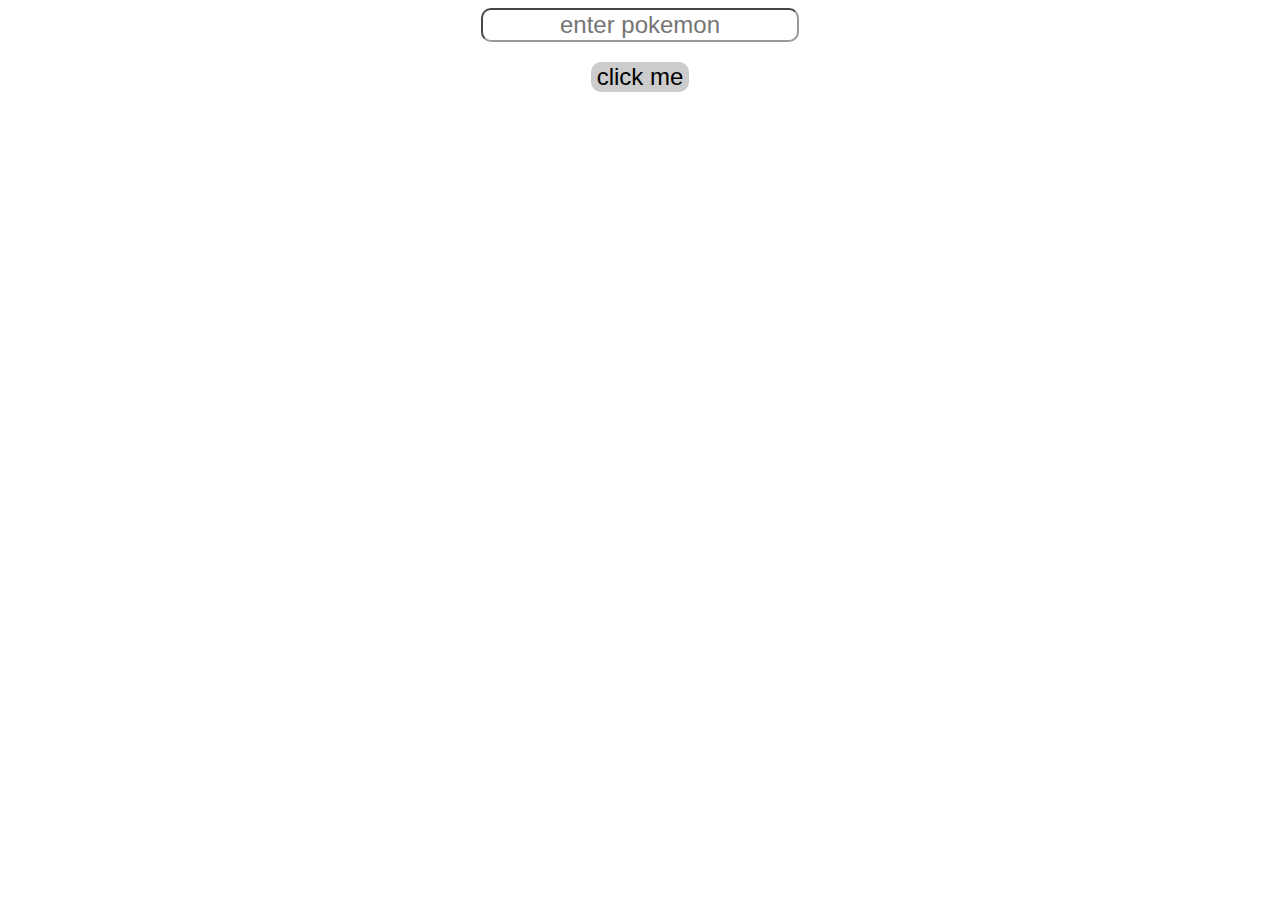
<file: index.html>
<!DOCTYPE html>
<html lang="en">
<head>
    <meta charset="UTF-8">
    <meta name="viewport" content="width=device-width, initial-scale=1.0">
    <title>Document</title>
</head>
<link rel="stylesheet" href="pokemon/style.css">
<body>
        <input type="text" placeholder="enter pokemon" id="name1">
        <button onclick="fetchData()" id="butt">click me</button>
    <div id="card">

    </div>
    <script src="pokemon/j1.js"></script>
</body>
</html>
</file>
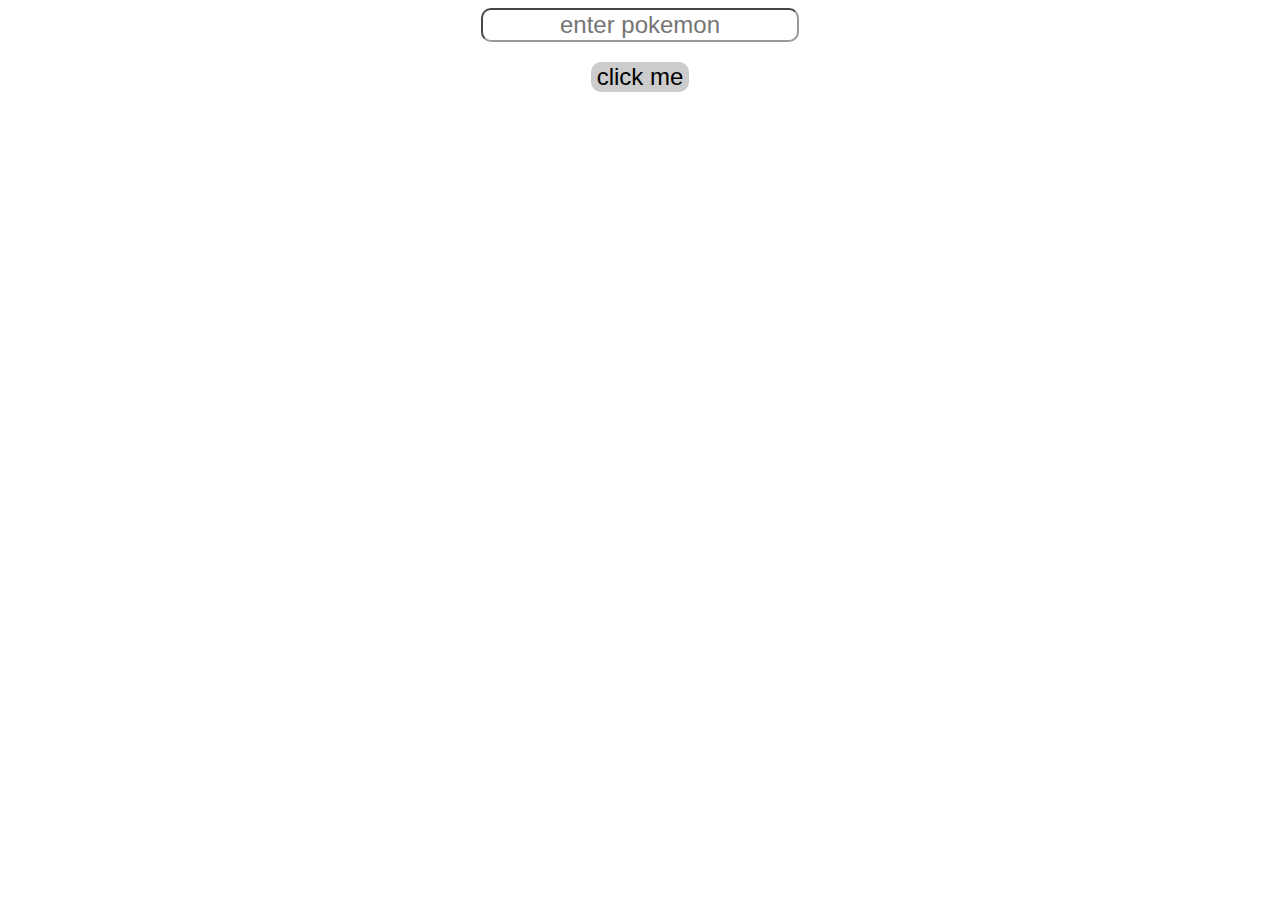
<file: pokemon/index.html>
<!DOCTYPE html>
<html lang="en">
<head>
    <meta charset="UTF-8">
    <meta name="viewport" content="width=device-width, initial-scale=1.0">
    <title>Document</title>
</head>
<link rel="stylesheet" href="style.css">
<body>
        <input type="text" placeholder="enter pokemon" id="name1">
        <button onclick="fetchData()" id="butt">click me</button>
    <div id="card">

    </div>
    <script src="j1.js"></script>
</body>
</html>
</file>
<file: pokemon/style.css>
body{
    display: flex;
    flex-direction: column;
    align-items: center;
}
button{
    margin: 20px;
    border: none;
    background-color: hsl(0, 0%, 80%);
    font-size: 1.5rem;
    border-radius: 10px;
}
input{
    border-color: hsl(0, 0%, 60%);
    border-radius: 10px;
    font-size: 1.5rem;
    text-align: center;
}
button:hover{
    background-color: hsl(0, 0%, 70%);
    cursor: pointer;
}
.img11{
    height: 300px;
    width: 300px;
}
</file>
